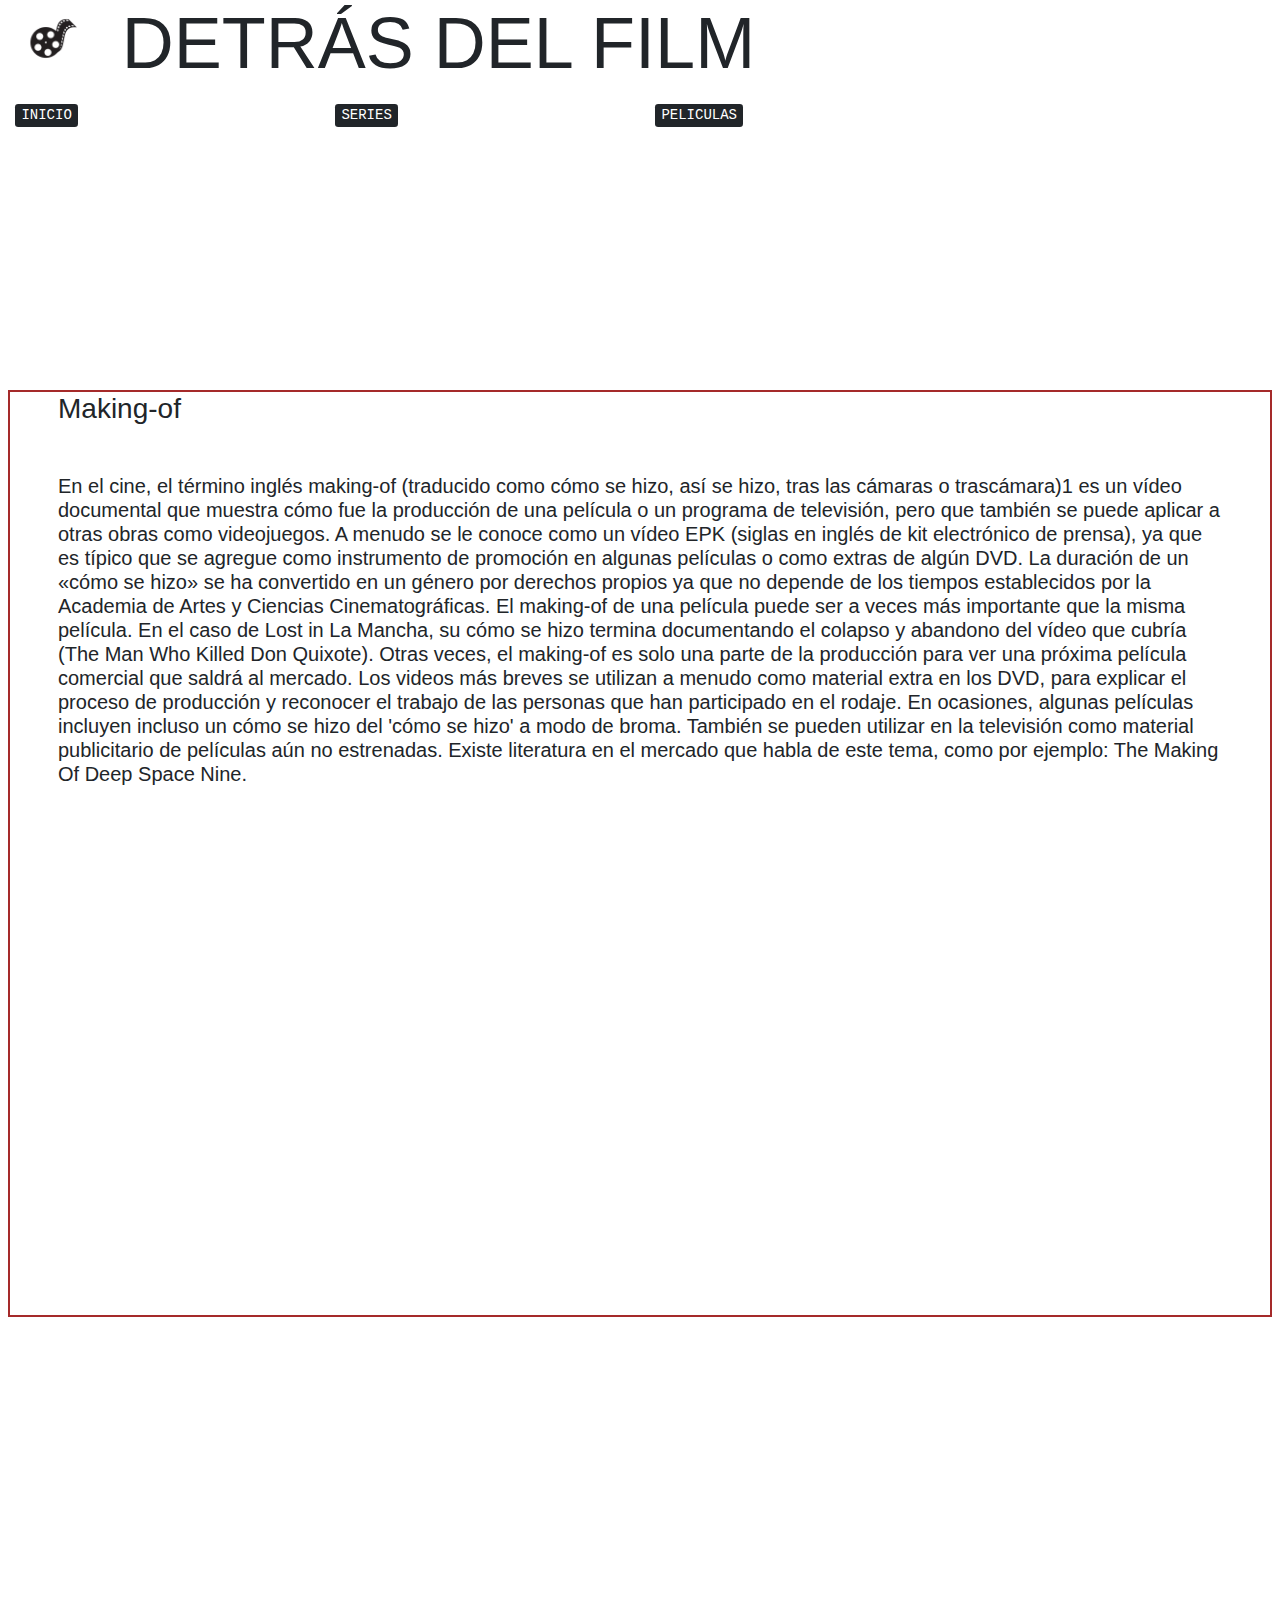
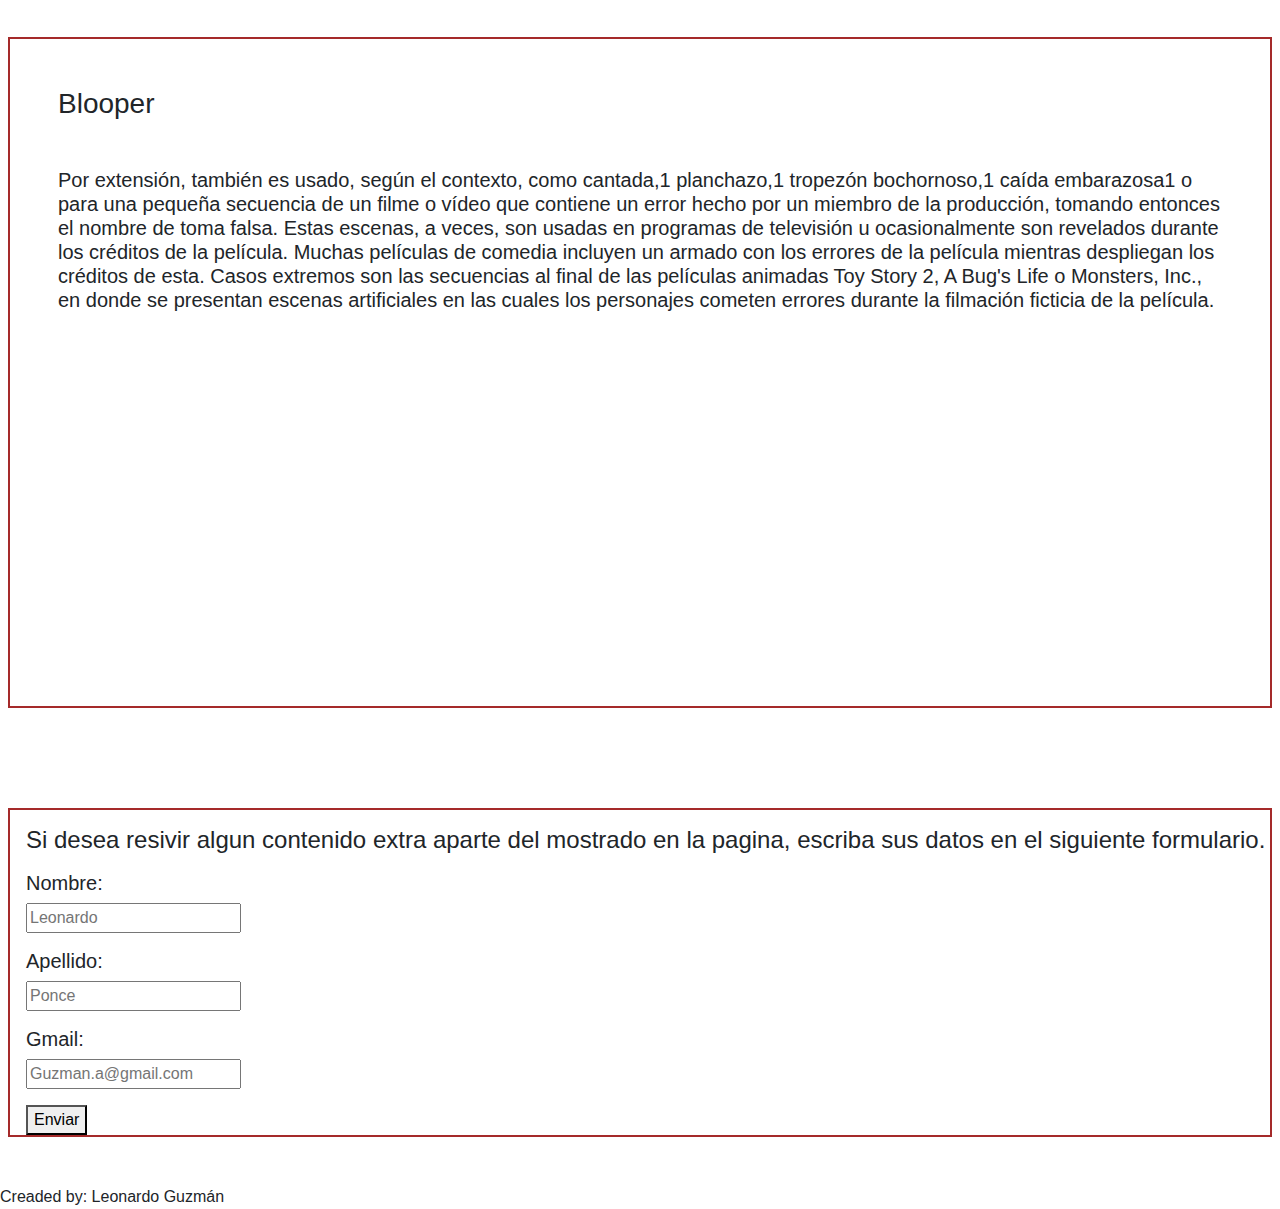
<file: index.html>
<!DOCTYPE html>
<html lang="en">
<head>
    <meta charset="UTF-8">
    <meta name="viewport" content="width=device-width, initial-scale=1.0">
    <title>INICIO</title>
    <link rel="stylesheet" href="css/bootstrap.css">
    <link rel="stylesheet" href="custom.css">
</head>
<body>
    <div>
        <img src="img/logo01.jpg" alt="" class="A1 col-3 col-md-2 col-lg-2 col-sm-2 col-xl-1">
      </div>
      <div class="display-3 col-md-10 col-lg-10 col-sm-10 col-9 col-xl-11 A2">  
          <header>DETRÁS DEL FILM</header> 
      </div>
      
      <div class="A6 ">
        <nav >
            <a class="mt-3 col-md-2 col-lg-3 col-sm-3 col-12 A3" href="index.html"><kbd>INICIO</kbd></a>
        </nav>
        <nav >
            <a class="mt-3 col-md-2 col-lg-3 col-sm-3 col-12 A4" href="index02.html"><kbd>SERIES</kbd></a>
        </nav>
        <nav >
            <a class="mt-3 col-md-2 col-lg-3 col-sm-3 col-12 A5" href="index03.html"><kbd>PELICULAS</kbd></a>
        </nav>
      </div>
    <aside class="A8 ml-2 mr-2 ">
        <div><H3 class="ml-5">Making-of</H3></div>
          <div class="m-5">
              <h5>En el cine, el término inglés making-of (traducido como cómo se hizo, así se hizo, tras las cámaras o trascámara)1​ es un vídeo documental que muestra cómo fue la producción de una película o un programa de televisión, pero que también se puede aplicar a otras obras como videojuegos. A menudo se le conoce como un vídeo EPK (siglas en inglés de kit electrónico de prensa), ya que es típico que se agregue como instrumento de promoción en algunas películas o como extras de algún DVD.

                La duración de un «cómo se hizo» se ha convertido en un género por derechos propios ya que no depende de los tiempos establecidos por la Academia de Artes y Ciencias Cinematográficas. El making-of de una película puede ser a veces más importante que la misma película. En el caso de Lost in La Mancha, su cómo se hizo termina documentando el colapso y abandono del vídeo que cubría (The Man Who Killed Don Quixote). Otras veces, el making-of es solo una parte de la producción para ver una próxima película comercial que saldrá al mercado.
                
                Los videos más breves se utilizan a menudo como material extra en los DVD, para explicar el proceso de producción y reconocer el trabajo de las personas que han participado en el rodaje. En ocasiones, algunas películas incluyen incluso un cómo se hizo del 'cómo se hizo' a modo de broma. También se pueden utilizar en la televisión como material publicitario de películas aún no estrenadas.
                
                Existe literatura en el mercado que habla de este tema, como por ejemplo: The Making Of Deep Space Nine.
          </h5>
          <iframe class="ml-3 mt-3 col-12 col-lg-6 col-md-6 col-ms-12" width="560" height="450" src="https://www.youtube.com/embed/9fdy0dyACS0" frameborder="0" allow="accelerometer; autoplay; encrypted-media; gyroscope; picture-in-picture" allowfullscreen></iframe>
          </div>
    </aside>
    <aside class="A8 ml-2 mr-2 ">
        <div><H3 class="m-5">Blooper</H3></div>
          <div class="m-5">
              <h5>Por extensión, también es usado, según el contexto, como cantada,1​ planchazo,1​ tropezón bochornoso,1​ caída embarazosa1​ o para una pequeña secuencia de un filme o vídeo que contiene un error hecho por un miembro de la producción, tomando entonces el nombre de toma falsa. Estas escenas, a veces, son usadas en programas de televisión u ocasionalmente son revelados durante los créditos de la película.

                Muchas películas de comedia incluyen un armado con los errores de la película mientras despliegan los créditos de esta. Casos extremos son las secuencias al final de las películas animadas Toy Story 2, A Bug's Life o Monsters, Inc., en donde se presentan escenas artificiales en las cuales los personajes cometen errores durante la filmación ficticia de la película.
          </h5>
          <iframe class="ml-3 mt-3 col-12 col-lg-6 col-md-6 col-ms-12" width="560" height="315" src="https://www.youtube.com/embed/QmHCn5xXHjI" frameborder="0" allow="accelerometer; autoplay; encrypted-media; gyroscope; picture-in-picture" allowfullscreen></iframe>
          </div>
    </aside>


    
    <footer class="A11 ml-2 mr-2 ">
      <h4 class="ml-3 mt-3" >Si desea resivir algun contenido extra aparte del mostrado en la pagina, escriba sus datos en el siguiente formulario.</h4>
      <h5 class="ml-3 mt-3">Nombre:</h5><input id="nom" placeholder="Leonardo" class="ml-3" type="text"> 
      <h5 class="ml-3 mt-3">Apellido:</h5><input id="ape" placeholder="Ponce" class="ml-3" type="text">     
      <h5 class="ml-3 mt-3">Gmail:</h5><input id="mail" placeholder="Guzman.a@gmail.com" class="ml-3" type="gmail">
      <br><button class="ml-3 mt-3" onclick="enviar()">Enviar</button>
    </footer>

    <div class="mt-5">Creaded by: Leonardo Guzmán</div>
      <script src="js/bootstrap.min.js"></script>
      <script src="js/jquery-3.5.1.slim.min.js" ></script>
      <script src="js/popper.min.js" ></script>
      <script>
        function enviar(){
          document.getElementById("nom").value=""
          document.getElementById("ape").value=""
          document.getElementById("mail").value=""
        }
      </script>
</body>
</html>
</file>
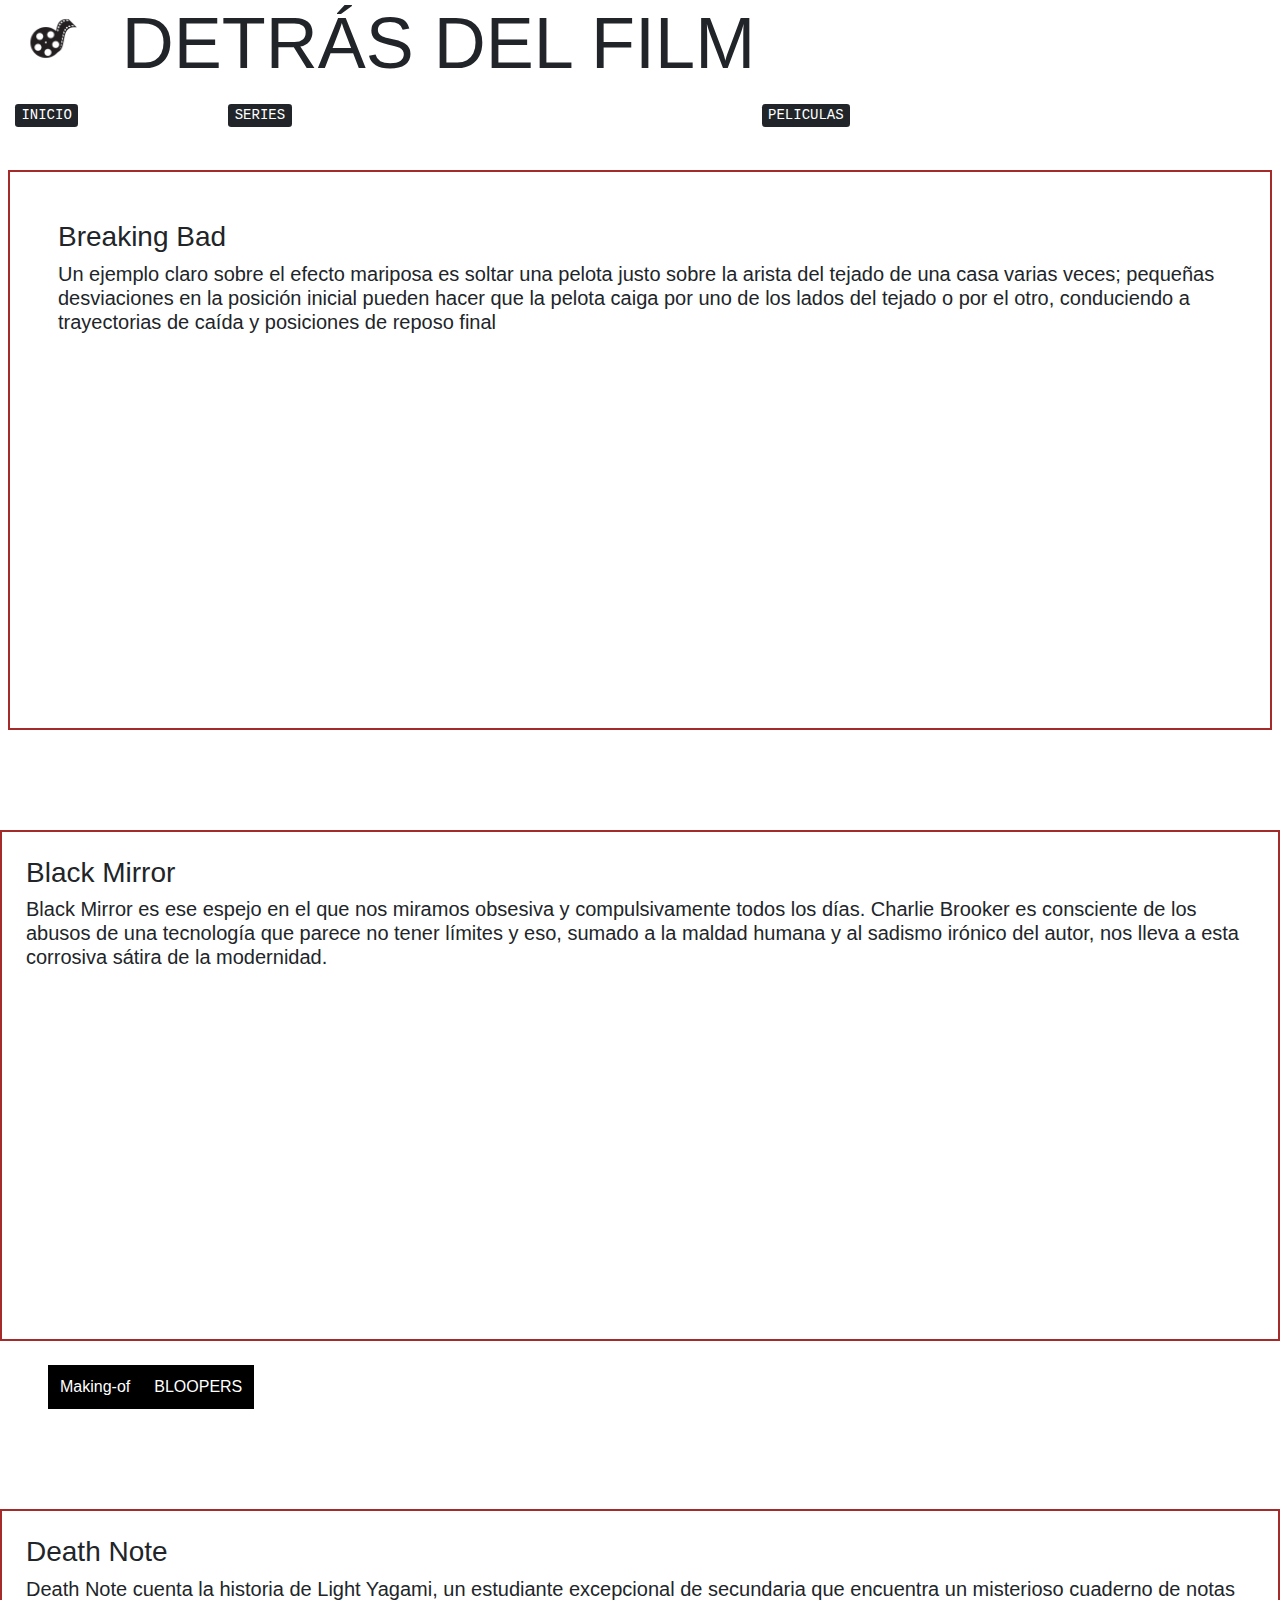
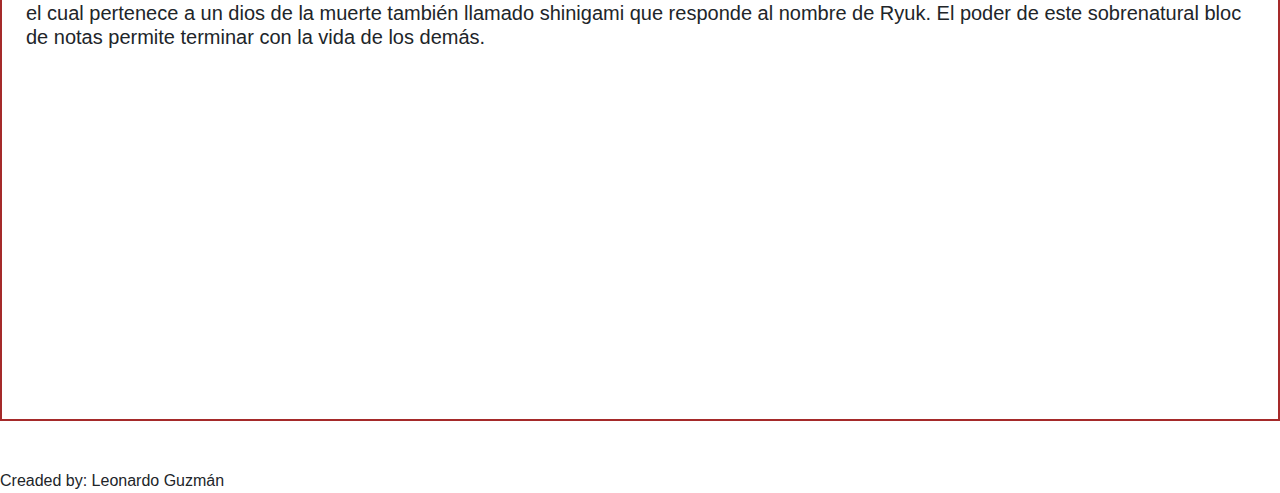
<file: index02.html>
<!DOCTYPE html>
<html lang="en">
<head>
    <meta charset="UTF-8">
    <meta name="viewport" content="width=device-width, initial-scale=1.0">
    <title>SERIES</title>
    <link rel="stylesheet" href="css/bootstrap.css">
    <link rel="stylesheet" href="custom.css">
</head>
<body>
    <div>
        <img src="img/logo01.jpg" alt="" class="A1 col-3 col-md-2 col-lg-2 col-sm-2 col-xl-1">
      </div>
      <div class="display-3 col-md-10 col-lg-10 col-sm-10 col-9 col-xl-11 A2">  
        <header>DETRÁS DEL FILM</header> 
      </div>
      
      <div class="A6 height-6">
          <nav >
              <a class="mt-3 col-md-2 col-lg-2 col-sm-2 col-12 A3" href="index.html"><kbd>INICIO</kbd></a>
          </nav>
          <nav >
              <a class="mt-3 col-md-5 col-lg-5 col-sm-5 col-12 A4" href="index02.html"><kbd>SERIES</kbd></a>
          </nav>
          <nav >
              <a class="mt-3 col-md-5 col-lg-5 col-sm-5 col-12 A5" href="index03.html"><kbd>PELICULAS</kbd></a>
          </nav>
      </div>
    <aside class="A10 ml-2 mr-2">
          <div class="m-5">
              <h3>Breaking Bad</h3>
              <H5>Un ejemplo claro sobre el efecto mariposa es soltar una pelota justo sobre la arista del tejado de una casa varias veces; pequeñas desviaciones en la posición inicial pueden hacer que la pelota caiga por uno de los lados del tejado o por el otro, conduciendo a trayectorias de caída y posiciones de reposo final</H5>
              <iframe class="ml-3 mt-3 col-12 col-lg-6 col-md-6 col-ms-12" width="560" height="315" src="https://www.youtube.com/embed/9Qs4ziO_yKk" frameborder="0" allow="accelerometer; autoplay; encrypted-media; gyroscope; picture-in-picture" allowfullscreen></iframe>
          </div>
    </aside>
      
      </ul>
    <aside class="A9">
          <div class="m-4">
              <h3>Black Mirror</h3>
              <H5>Black Mirror es ese espejo en el que nos miramos obsesiva y compulsivamente todos los días. Charlie Brooker es consciente de los abusos de una tecnología que parece no tener límites y eso, sumado a la maldad humana y al sadismo irónico del autor, nos lleva a esta corrosiva sátira de la modernidad.
              </H5><iframe class="ml-3 mt-3 col-12 col-lg-6 col-md-6 col-ms-12" width="560" height="315" src="https://www.youtube.com/embed/qMKdL-YTajk" frameborder="0" allow="accelerometer; autoplay; encrypted-media; gyroscope; picture-in-picture" allowfullscreen></iframe>
              
          </div>
      </aside>
      <ul class="mt-4 nav">
        <li><a class="ml-5 " href="">Making-of</a>
          <ul>
               <li><a class="ml-5 " href="https://youtu.be/vp3gsuq-NjU">VIS A VIS</a></li>
               <li><a class="ml-5 " href="https://www.youtube.com/watch?v=ANtlHlBZpno">BLACK MIRROR</a></li>
               <li><a class="ml-5 " href="https://www.youtube.com/watch?v=a29yO5Ej1nY">THE END OF THE FUC**ING WORLD</a></li>
               <li><a class="ml-5 " href="https://www.youtube.com/watch?v=z-in8fiSudY">SHERLOCK</a></li>
           </ul> 
       </li>
       <li><a class=" " href="">BLOOPERS</a>
        <ul>
             <li><a  href="https://www.youtube.com/watch?v=aW0Y8zHVZE0">VIS A VIS</a></li>
             <li><a  href="https://www.youtube.com/watch?v=vnmt7-2Wjo8">BLACK MIRROR</a></li>
             <li><a  href="https://www.youtube.com/watch?v=qr8HJFy3df4">THE END OF THE FUC**ING WORLD</a></li>
             <li><a  href="https://www.youtube.com/watch?v=9xoDbeUseic">SHERLOCK</a></li>
         </ul> 
     </li>
     </ul>
      <aside class="A9">
          <div class="m-4">
              <h3>Death Note</h3>
              <H5>Death Note cuenta la historia de Light Yagami, un estudiante excepcional de secundaria que encuentra un misterioso cuaderno de notas el cual pertenece a un dios de la muerte también llamado shinigami que responde al nombre de Ryuk. El poder de este sobrenatural bloc de notas permite terminar con la vida de los demás.</H5>
              <iframe class="ml-3 mt-3 col-12 col-lg-6 col-md-6 col-ms-12" width="560" height="315" src="https://www.youtube.com/embed/eEYpuNxqd-4" frameborder="0" allow="accelerometer; autoplay; encrypted-media; gyroscope; picture-in-picture" allowfullscreen></iframe>
              
          </div>
      </aside>
      
    
      <div class="mt-5">Creaded by: Leonardo Guzmán</div>
      <script src="js/bootstrap.min.js"></script>
      <script src="js/jquery-3.5.1.slim.min.js" ></script>
      <script src="js/popper.min.js" ></script>
</body>
</html>
</file>
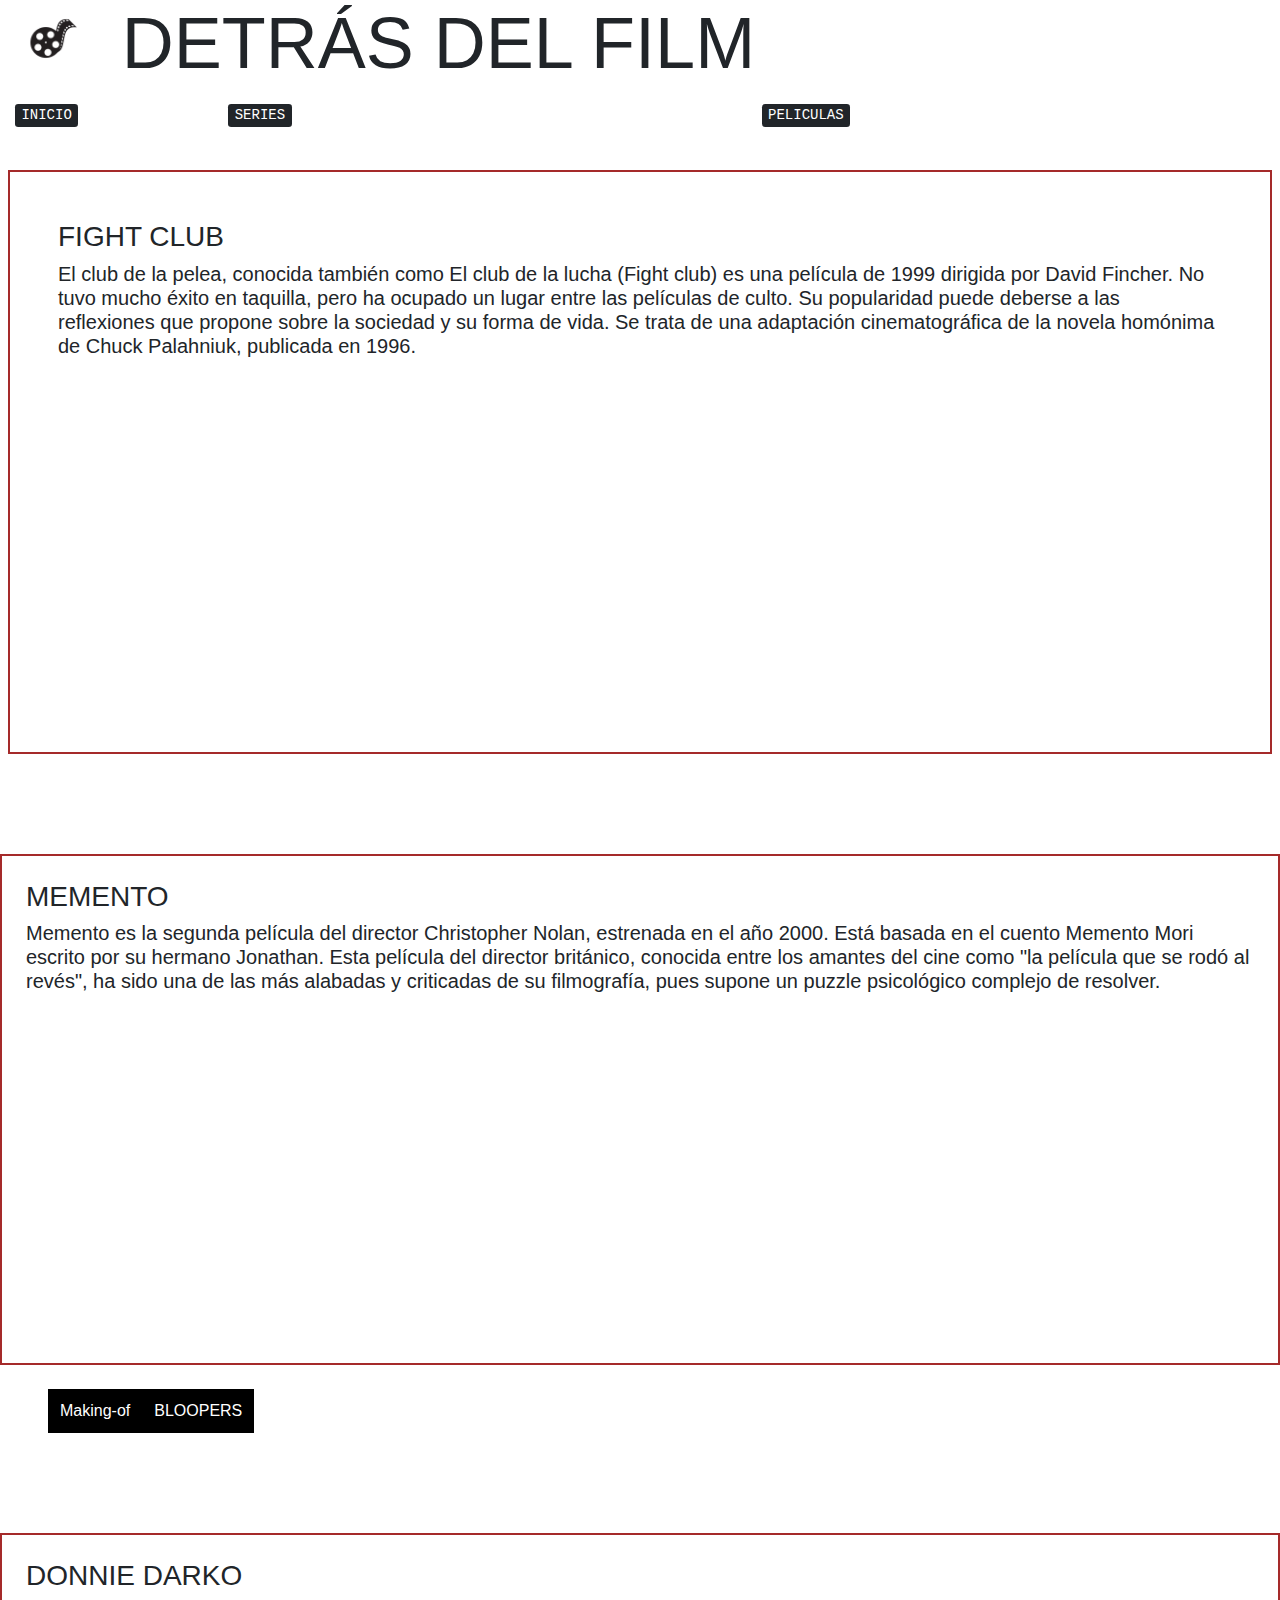
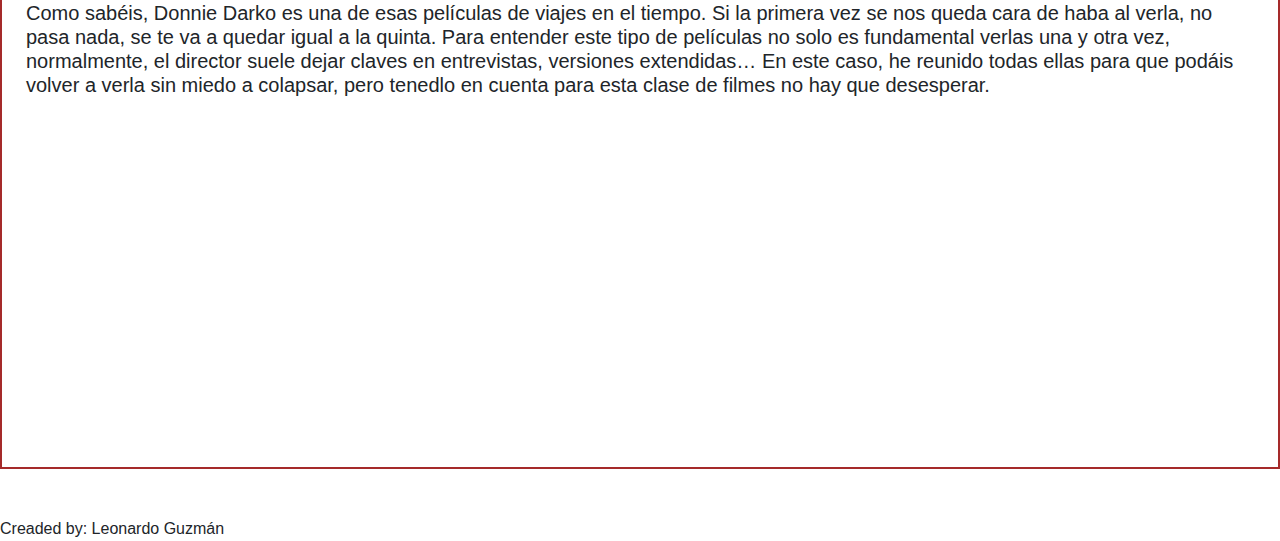
<file: index03.html>
<!doctype html>
<html lang="en">
  <head>
    <!-- Required meta tags -->
    <meta charset="utf-8">
    <meta name="viewport" content="width=device-width, initial-scale=1, shrink-to-fit=no">

    <!-- Bootstrap CSS -->
    <link rel="stylesheet" href="css/bootstrap.css">
    <link rel="stylesheet" href="custom.css">
    <title>PELICULAS</title>
  </head>
  <body>
        <div>
          <img src="img/logo01.jpg" alt="" class="A1 col-3 col-md-2 col-lg-2 col-sm-2 col-xl-1">
        </div>
        <div class="display-3 col-md-10 col-lg-10 col-sm-10 col-9 col-xl-11 A2">  
            <header>DETRÁS DEL FILM</header> 
        </div>
        
        <div class="A6 height-6">
            <nav >
                <a class="mt-3 col-md-2 col-lg-2 col-sm-2 col-12 A3" href="index.html"><kbd>INICIO</kbd></a>
            </nav>
            <nav >
                <a class="mt-3 col-md-5 col-lg-5 col-sm-5 col-12 A4" href="index02.html"><kbd>SERIES</kbd></a>
            </nav>
            <nav >
                <a class="mt-3 col-md-5 col-lg-5 col-sm-5 col-12 A5" href="index03.html"><kbd>PELICULAS</kbd></a>
            </nav>
        </div>
        <aside class="A10 ml-2 mr-2">
            <div class="m-5">
                <h3>FIGHT CLUB</h3>
                <H5>El club de la pelea, conocida también como El club de la lucha (Fight club) es una película de 1999 dirigida por David Fincher. No tuvo mucho éxito en taquilla, pero ha ocupado un lugar entre las películas de culto. Su popularidad puede deberse a las reflexiones que propone sobre la sociedad y su forma de vida. Se trata de una adaptación cinematográfica de la novela homónima de Chuck Palahniuk, publicada en 1996.</H5>
                <iframe class="ml-3 mt-3 col-12 col-lg-6 col-md-6 col-ms-12" width="560" height="315" src="https://www.youtube.com/embed/3m0iIkReCfQ" frameborder="0" allow="accelerometer; autoplay; encrypted-media; gyroscope; picture-in-picture" allowfullscreen></iframe>
            </div>
      </aside>
        
        </ul>
      <aside class="A9">
            <div class="m-4">
                <h3>MEMENTO</h3>
                <H5>Memento es la segunda película del director Christopher Nolan, estrenada en el año 2000. Está basada en el cuento Memento Mori escrito por su hermano Jonathan.
                    Esta película del director británico, conocida entre los amantes del cine como "la película que se rodó al revés", ha sido una de las más alabadas y criticadas de su filmografía, pues supone un puzzle psicológico complejo de resolver.</H5>
                    <iframe class="ml-3 mt-3 col-12 col-lg-6 col-md-6 col-ms-12" width="560" height="315" src="https://www.youtube.com/embed/5BrlcqPKgA0" frameborder="0" allow="accelerometer; autoplay; encrypted-media; gyroscope; picture-in-picture" allowfullscreen></iframe>
                
            </div>
        </aside>
        <ul class="mt-4 nav">
          <li><a class="ml-5 " href="">Making-of</a>
            <ul>
                 <li><a class="ml-5 " href="https://youtu.be/KIo1YvWPmwA">GUARDIANS OF THE GALAXY</a></li>
                 <li><a class="ml-5 " href="https://www.youtube.com/watch?v=6FG2tL5N3zE">AVENGERS INFINITY WAR</a></li>
                 <li><a class="ml-5 " href="https://www.youtube.com/watch?v=DebeSCmB7lo">BATMAN DARK KHINGHT</a></li>
                 <li><a class="ml-5 " href="https://www.youtube.com/watch?v=drXJujyIIR8">JOKER</a></li>
             </ul> 
         </li>
         <li><a class=" " href="">BLOOPERS</a>
          <ul>
               <li><a  href="https://www.youtube.com/watch?v=8BNA-N717A0">AVENGERS ENDGAME</a></li>
               <li><a  href="https://www.youtube.com/watch?v=Ua0I1rbY5NY">SUICIDE SQUAD</a></li>
               <li><a  href="https://www.youtube.com/watch?v=PNNFvuNmgIk">JUMANJI 2</a></li>
               <li><a  href="https://www.youtube.com/watch?v=Gmk-Is8OVBo">DEADPOOL</a></li>
           </ul> 
       </li>
       </ul>
        <aside class="A9">
            <div class="m-4">
                <h3>DONNIE DARKO</h3>
                <H5>Como sabéis, Donnie Darko es una de esas películas de viajes en el tiempo. Si la primera vez se nos queda cara de haba al verla, no pasa nada, se te va a quedar igual a la quinta. Para entender este tipo de películas no solo es fundamental verlas una y otra vez, normalmente, el director suele dejar claves en entrevistas, versiones extendidas… En este caso, he reunido todas ellas para que podáis volver a verla sin miedo a colapsar, pero tenedlo en cuenta para esta clase de filmes no hay que desesperar.
                </H5>
                <iframe class="ml-3 mt-3 col-12 col-lg-6 col-md-6 col-ms-12" width="560" height="315" src="https://www.youtube.com/embed/EvE84q_BsJk" frameborder="0" allow="accelerometer; autoplay; encrypted-media; gyroscope; picture-in-picture" allowfullscreen></iframe>
                
            </div>
        </aside>
      
      
    
      <div class="mt-5">Creaded by: Leonardo Guzmán</div>
        <script src="js/bootstrap.min.js"></script>
        <script src="js/jquery-3.5.1.slim.min.js" ></script>
        <script src="js/popper.min.js" ></script>
  </body>
</html>
</file>
<file: custom.css>
.A1{
    float: left;
}
.A2{
    float: left;
}
.A3{
   float: left;
}
.A4{
   float: left;
}
.A5{
   float: left;
}
.A6{
   height: 70px;
}
.A7{
float: left;
}
.A8{
   border: 2px solid brown;
   margin-top: 320px;
}
.A9{
    border: 2px solid brown;
    margin-top: 100px;
}
.A10{
    border: 2px solid brown;
    margin-top: 100px;
}
.A11{
    border: 2px solid brown;
    margin-top: 100px;
}
.A13{
     float: left;
}
.A12{
    float: left;
}
ul, ol {
    list-style:none;
}

.nav > li {
    float:left;
}

.nav li a {
    background-color:#000;
    color:#fff;
    text-decoration:none;
    padding:10px 12px;
    display:block;
}

.nav li a:hover {
    background-color:#434343;
}

.nav li ul {
    display:none;
    position:absolute;
    min-width:140px;
}

.nav li:hover > ul {
    display:block;
}

.nav li ul li {
    position:relative;
}

.nav li ul li ul {
    right:-140px;
    top:0px;
}
</file>
